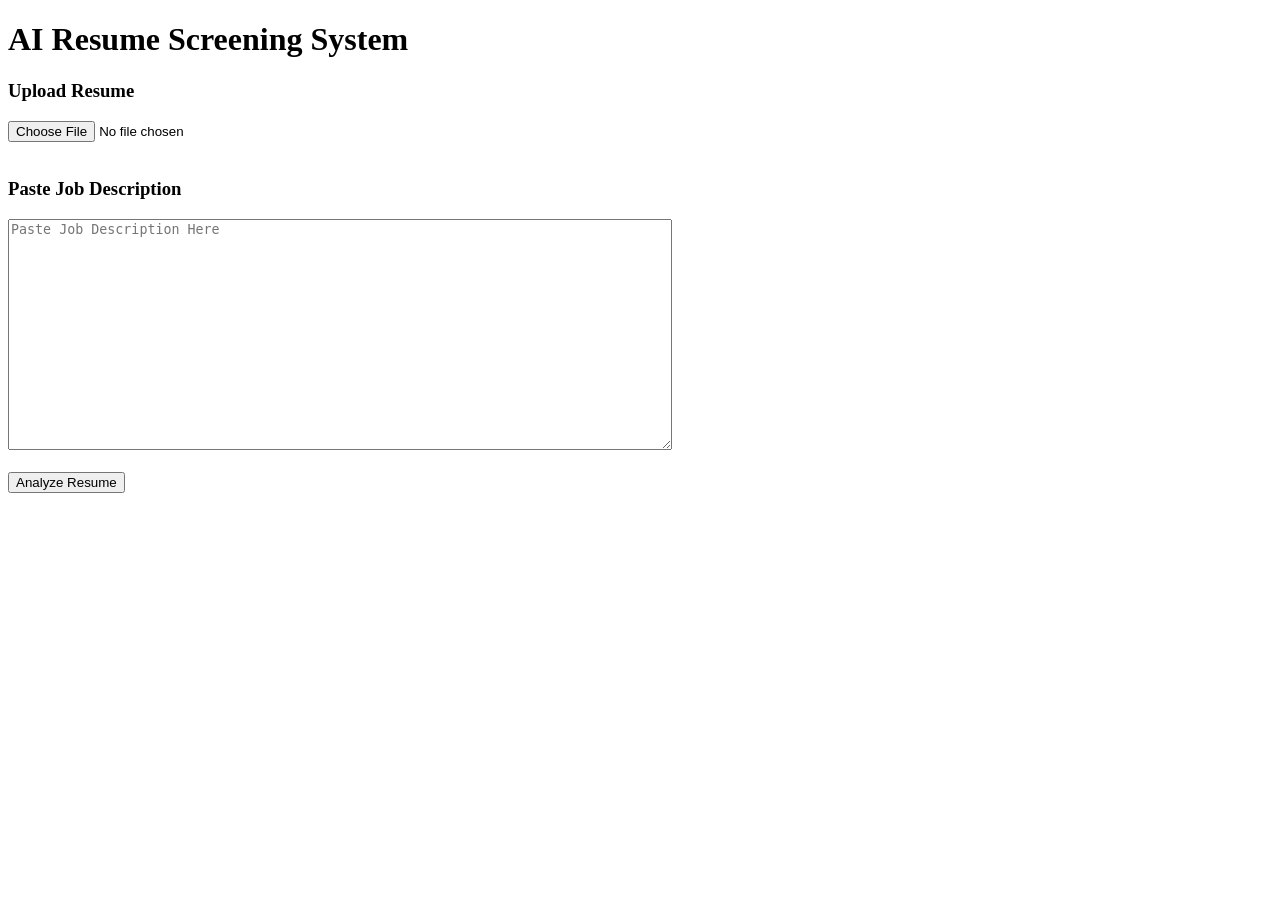
<file: templates/index.html>
<!DOCTYPE html>
<html>

<head>

    <title>AI Resume Screening System</title>

</head>

<body>

<h1>AI Resume Screening System</h1>

<form action="/upload" method="POST" enctype="multipart/form-data">

    <h3>Upload Resume</h3>

    <input type="file" name="resume">

    <br><br>

    <h3>Paste Job Description</h3>

    <textarea
        name="job_description"
        rows="15"
        cols="80"
        placeholder="Paste Job Description Here"></textarea>

    <br><br>

    <button type="submit">

        Analyze Resume

    </button>

</form>

</body>

</html>
</file>
